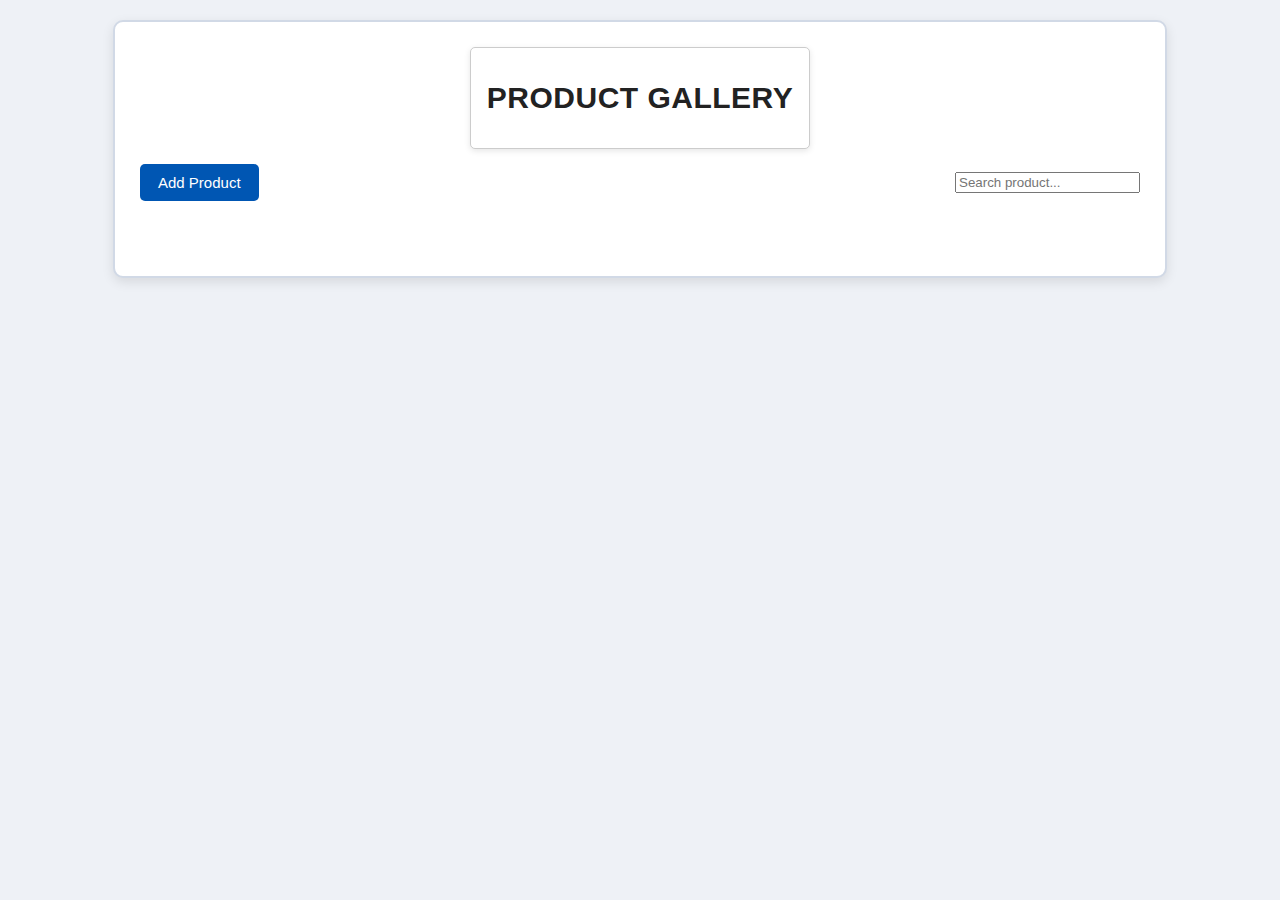
<file: PRODUCT GALLERY/index.html>
<!DOCTYPE html>
<html lang="en">
<head>
    <meta charset="UTF-8">
    <meta name="viewport" content="width=device-width, initial-scale=1.0">
    <title>Product Gallery</title>
    <link rel="stylesheet" href="styles.css">
</head>
<body>
    <div class="container">
        <div class="header-box">
            <h2>PRODUCT GALLERY</h2>
        </div>
        <div class="controls">
            <button id="addProduct">Add Product</button>
            <input type="text" id="searchBox" placeholder="Search product...">
        </div>
        <div class="gallery" id="productGallery"></div>
    </div>
    
    <!-- Product Modal -->
    <div id="productModal" class="modal">
        <div class="modal-content">
            <span class="close">&times;</span>
            <h3>Edit Product</h3>
            <input type="file" id="productImage">
            <input type="text" id="productName" placeholder="Product Name">
            <textarea id="productDescription" placeholder="Product Description"></textarea>
            <input type="number" id="productPrice" placeholder="Price">
            <button id="saveProduct">Save</button>
        </div>
    </div>
    
    <script src="script.js"></script>
</body>
</html>
</file>
<file: PRODUCT GALLERY/styles.css>
body {
    font-family: 'Poppins', sans-serif;
    background-color: #eef1f6;
    margin: 0;
    padding: 20px;
    text-align: center;
}
.header-box {
    display: inline-block;
    padding: 8px 16px;
    background: #ffffff;
    color: #222;
    font-size: 20px;
    font-weight: 600;
    border-radius: 5px;
    box-shadow: 0 2px 6px rgba(0, 0, 0, 0.1);
    text-transform: uppercase;
    letter-spacing: 0.5px;
    border: 1px solid #ccc;
    margin-bottom: 15px;
}
.container {
    max-width: 1000px;
    margin: auto;
    background: white;
    padding: 25px;
    border-radius: 10px;
    box-shadow: 0 4px 12px rgba(0, 0, 0, 0.1);
    border: 2px solid #d1d9e6;
}
.product-gallery-box {
    background: white;
    border-radius: 10px;
    padding: 20px;
    box-shadow: 0 4px 12px rgba(0, 0, 0, 0.1);
    border: 2px solid #d1d9e6;
    margin-top: 15px;
    padding-bottom: 25px;
}
.controls {
    display: flex;
    justify-content: space-between;
    align-items: center;
    margin-bottom: 20px;
}
button {
    padding: 10px 18px;
    background: #0056b3;
    color: white;
    border: none;
    cursor: pointer;
    border-radius: 5px;
    transition: 0.3s;
    font-size: 15px;
}
button:hover {
    background: #003f7f;
}
.gallery {
    display: grid;
    grid-template-columns: repeat(3, 1fr);
    gap: 15px;
    justify-content: center;
    padding: 15px;
}
.product {
    background: white;
    border-radius: 10px;
    padding: 18px;
    box-shadow: 0 3px 8px rgba(0, 0, 0, 0.1);
    text-align: center;
    transition: 0.3s;
    display: flex;
    flex-direction: column;
    align-items: center;
    justify-content: space-between;
    min-height: 320px;
    border: 1px solid #d1d9e6;
}
.product:hover {
    transform: translateY(-3px);
    box-shadow: 0 5px 15px rgba(0, 0, 0, 0.15);
}
.product img {
    width: 100%;
    height: 170px;
    object-fit: cover;
    border-radius: 5px;
    cursor: pointer;
    display: block;
}
.product h4, .product p {
    margin: 10px 0;
}
.product button {
    margin-top: auto;
    padding: 8px 16px;
    background: #ff3b30;
    border-radius: 5px;
    font-size: 14px;
}
.product button:hover {
    background: #c82333;
}
.modal {
    display: none;
    position: fixed;
    top: 0;
    left: 0;
    width: 100%;
    height: 100%;
    background: rgba(0, 0, 0, 0.5);
    justify-content: center;
    align-items: center;
}
.modal-content {
    background: white;
    padding: 20px;
    width: 400px;
    text-align: center;
    border-radius: 8px;
    box-shadow: 0 4px 12px rgba(0, 0, 0, 0.1);
    border: 2px solid #d1d9e6;
}
.modal-content h3 {
    margin-bottom: 18px;
}
.modal-content input,
.modal-content textarea {
    width: calc(100% - 20px);
    padding: 10px;
    margin-bottom: 12px;
    border: 1px solid #ccc;
    border-radius: 6px;
    font-size: 14px;
    display: block;
}
.modal-content input[type="file"] {
    border: none;
}
.modal-content .input-group {
    display: flex;
    justify-content: space-between;
}
.modal-content .input-group input {
    width: 48%;
}
.modal-content button {
    width: 100%;
    padding: 10px;
    font-size: 15px;
    background: #0056b3;
    color: white;
    border: none;
    cursor: pointer;
    border-radius: 6px;
    transition: 0.3s;
}
.modal-content button:hover {
    background: #003f7f;
}
.close {
    float: right;
    cursor: pointer;
    font-size: 20px;
    color: #333;
}
</file>
